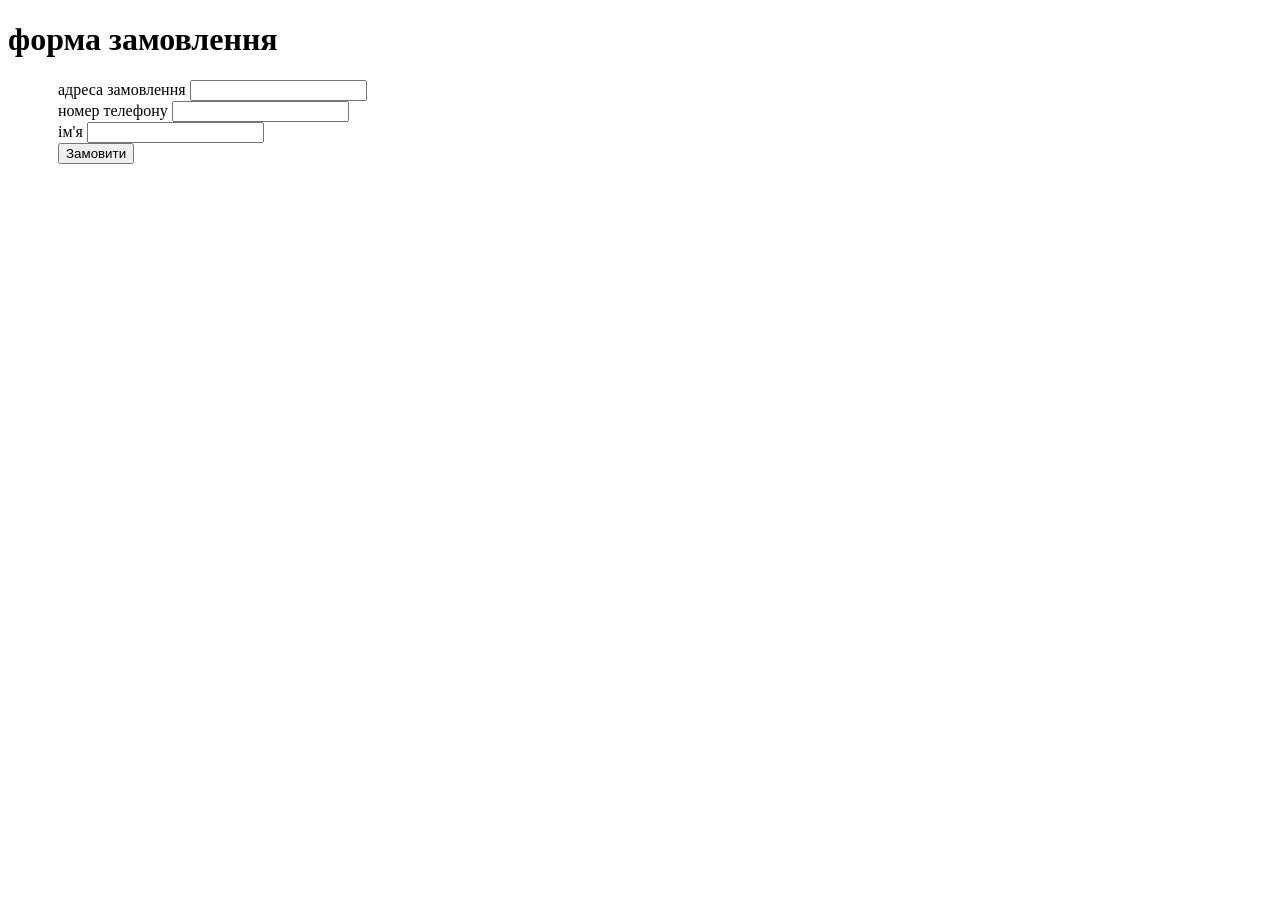
<file: замовити.html>
<!DOCTYPE html>
<html lang="en">
<head>
    <meta charset="UTF-8">
    <link rel="stylesheet" href="style.css">
    <meta name="viewport" content="width=device-width, initial-scale=1.0">
    <title>Document</title>
    <link rel="stylesheet" href="style.css">
</head>
<body>
      <h1>форма замовлення </h1>
      <form action="">
        <label for="">адреса замовлення</label>
        <input type="text"><br>
         <label for="">номер телефону</label>
        <input type="text"><br>
        <label for="">ім'я</label>
        <input type="text"><br>
        <input type="submit" value="Замовити">
        
      </form>
</body>
</html>
</file>
<file: style.css>
ody {
    margin: 0;
    font-family: "Segoe UI", Roboto, Arial, sans-serif;
    background: #fff8f0;
    color: #3b2f2f;
   font-size: 20px;
}

.menu-list {
    list-style: none; /* (Вже тут, щоб прибрати крапки) */
    padding: 0;
    margin: 0;
    /* --- ДОДАЙ FLEX ТУТ --- */
    display: flex;
    align-items: center;
    
   
}

header {
    padding: 18px 24px;
    background: #6b4f4f;
    color: white;
    /* --- ДОДАЙ FLEX ТУТ --- */
    display:flex ;
    align-items: center;
    
   
}

.menu-list a {
    color: white;
    text-decoration: none;
    padding: 8px 12px;
    border-radius: 6px;
    background: rgba(255, 255, 255, 0.06);
    margin-left: 8px;
}

.coffee-img {
    width: 200px;
    height: 300px;
    border-radius: 12px;
}

.order {
    margin-top: 12px;
    padding: 10px 18px;
    border: none;
    border-radius: 10px;
    background: #6b4f4f;
    color: white;
    cursor: pointer;
    text-decoration: none;
    margin: 10px;
}

.hero {
    padding: 20px;
    /* --- ДОДАЙ FLEX ТУТ --- */
    display: flex;
    min-height: 70vh;
    align-items: center;
    justify-content: space-evenly;
  
   
}

.footer {
    padding: 20px;
    height: 60px;
    background: #f0e6e0;
}
form{
display: block;
width: 450px;
text-align: left;
margin-left: 50px;
}
</file>
